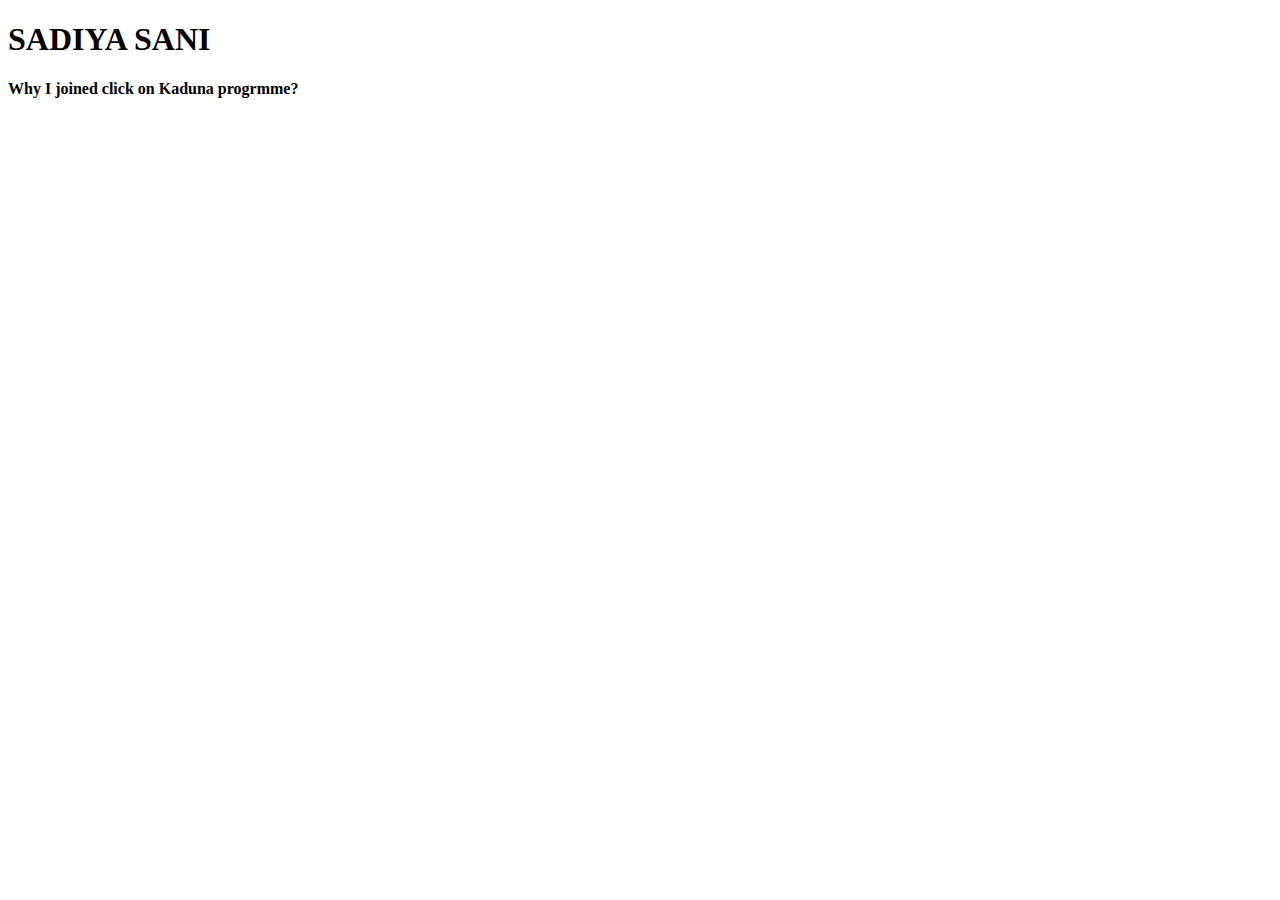
<file: assignment.html>
<!DOCTYPE html>
<html>
    <head>
        <title>SADIYA SANI</title>
    </head>
    <body>
        <H1>SADIYA SANI</H1>
        <H4>Why I joined click on Kaduna progrmme?</H4>
        <p>
            
        </p>
    </body>
</html>
</file>
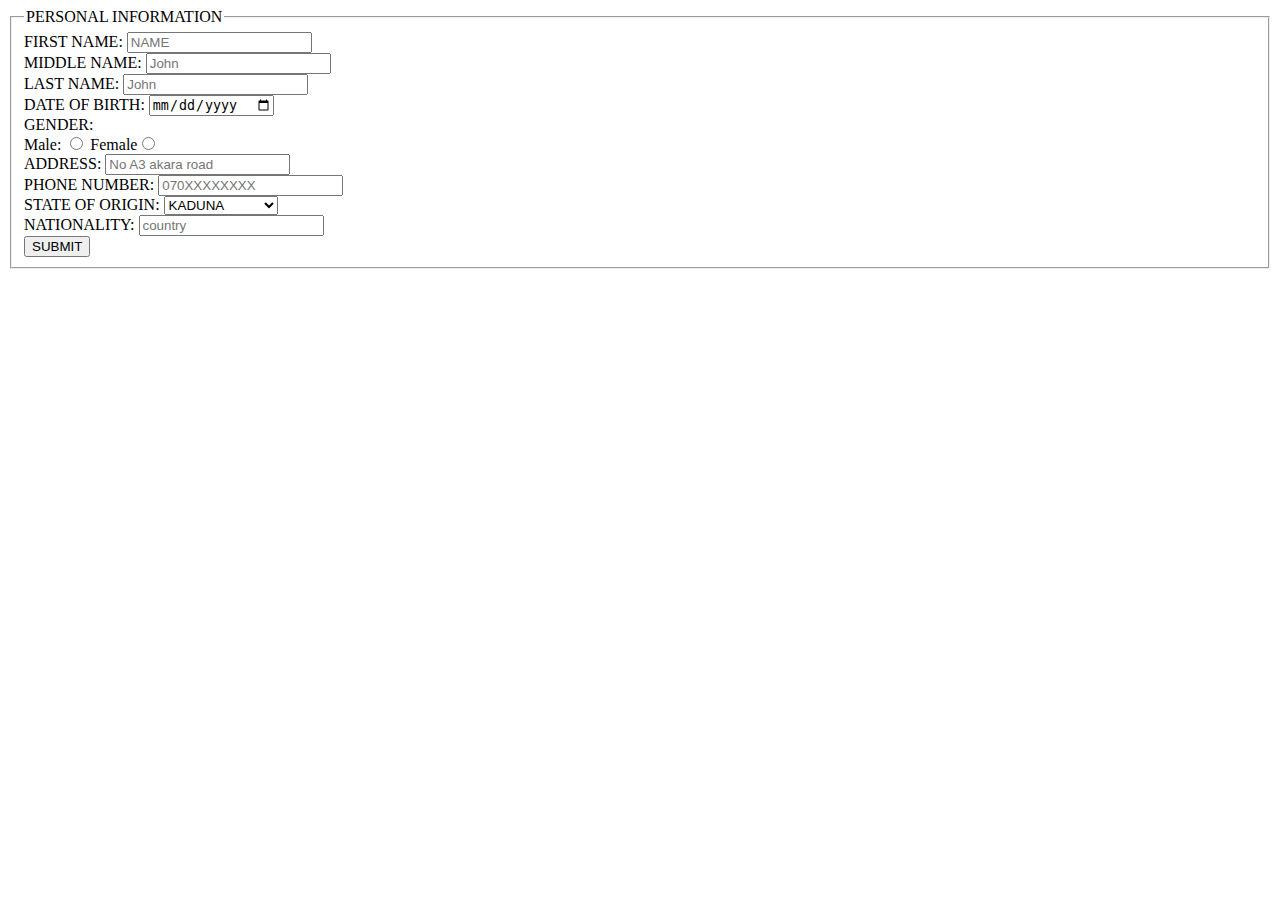
<file: webform.html>
<!DOCTYPE html>
<html>
    <head>
        <title>HTML WEB FORM</title>
    </head>
    <body>
        <div>
            <form action= "server.php" method="GET">
                <fieldset>
                    <legend>PERSONAL INFORMATION</legend>
                    <div>
                            FIRST NAME:
                            <input type="text" placeholder="NAME" required>
                    </div>
                    <div>
                            MIDDLE NAME:
                            <input type="text" placeholder="John">
                    </div>
                    <div>
                            LAST NAME:
                            <input type="text" placeholder="John">
                    </div>
                    <div>
                            DATE OF BIRTH:
                            <input type="date">
                    </div>
                    <div>
                            GENDER:
                            <br>
                            Male: <input type="radio" name="gender">
                            Female<input type="radio" name="gender">
                    </div>
                    <div>
                            ADDRESS:
                            <input type="text" placeholder="No A3 akara road">
                    </div>
                    <div>
                            PHONE NUMBER:
                            <input type="number" placeholder="070XXXXXXXX" maxlength="11">
                    </div>
                    <div>
                            STATE OF ORIGIN:
                            <select>
                            <option value="abia">Abia</option>
                            <option value="adamawa">Adamawa</option>
                            <option value="akwa ibom">Akwa Ibom</option>
                            <option value="anambra">Anambra</option>
                            <option value="BAUCHI">BAUCHI</option>
                            <option value="BAYELSA">BAYELSA</option>
                            <option value="BENUE">BENUE</option>
                            <option value="BORNO">BORNO</option>
                            <option value="CROSS RIVER">CROSS RIVER</option> 
                            <option value="DELTA">DELTA</option>
                            <option value="EBONYI">EBONYI</option>
                            <option value="EDO">EDO</option>
                            <option value="EKITI">EKITI</option>
                            <option value="ENUGU">ENUGU</option>
                            <option value="GOMBE">GOMBE</option>
                            <option value="IMO">IMO</option>
                            <option value="JIGAWA">JIGAWA</option>
                            <option selected value="KADUNA">KADUNA</option>
                            <option value="KANO">KANO</option>
                            <option value="KASTINA">KASTINA</option>
                            <option value="kebbi">Kebbi</option>
                            <option value="kogi">Kogi</option>
                            <option value="kwara">Kwara</option>
                            <option value="lagos">Lagos</option>
                            <option value="nassarawa">Nassarawa</option> 
                            <option value="niger">Niger</option>
                            <option value="ogun">Ogun</option>
                            <option value="ondo">Ondo</option>
                            <option value="osun">Osun</option>
                            <option value="oyo">Oyo</option>
                            <option value="plateau">Plateau</option>
                            <option value="rivers">Rivers</option>
                            <option value="sokoto">Sokoto</option>
                            <option value="taraba">Taraba</option>
                            <option value="yobe">Yobe</option>
                            <option value="zamfara">zamfara</option>
                            <option value="fct">FCT</option>
                            </select>
                    </div>
                    <div>
                            NATIONALITY:
                            <input type="text" placeholder="country">
                    </div>
                    <div>
                        <input type="button" value="SUBMIT">
                    </div>
                </fieldset>
            </form>
        </div>
    </body>
</html>
</file>
